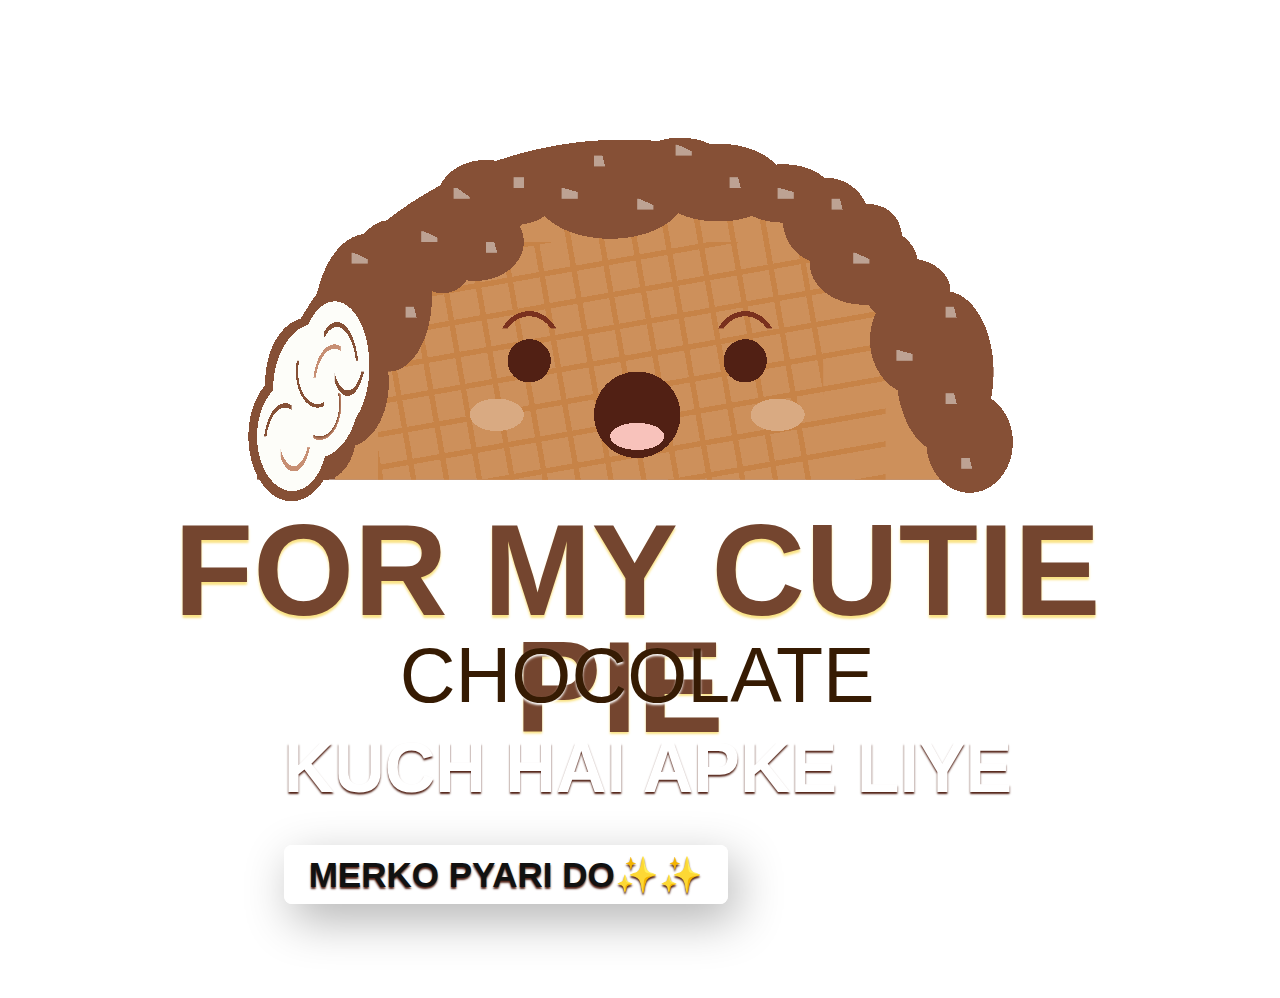
<file: index.html>
<!DOCTYPE html>
<html lang="en">
  <head>
    <meta charset="UTF-8" />
    <meta name="viewport" content="width=device-width, initial-scale=1.0" />
    <title>ISPE UTAR LO GUCCHAA</title>
    <link rel="stylesheet" href="style.css" />
  </head>
  <body>
    <div class="discontinued"></div>
    <div class="main">
      <H1>KUCH HAI APKE LIYE</H1>
      <div class="btn">
        <a href="new.html">MERKO PYARI DO✨✨</a>
      </div>
    </div>
  </body>
</html>
</file>
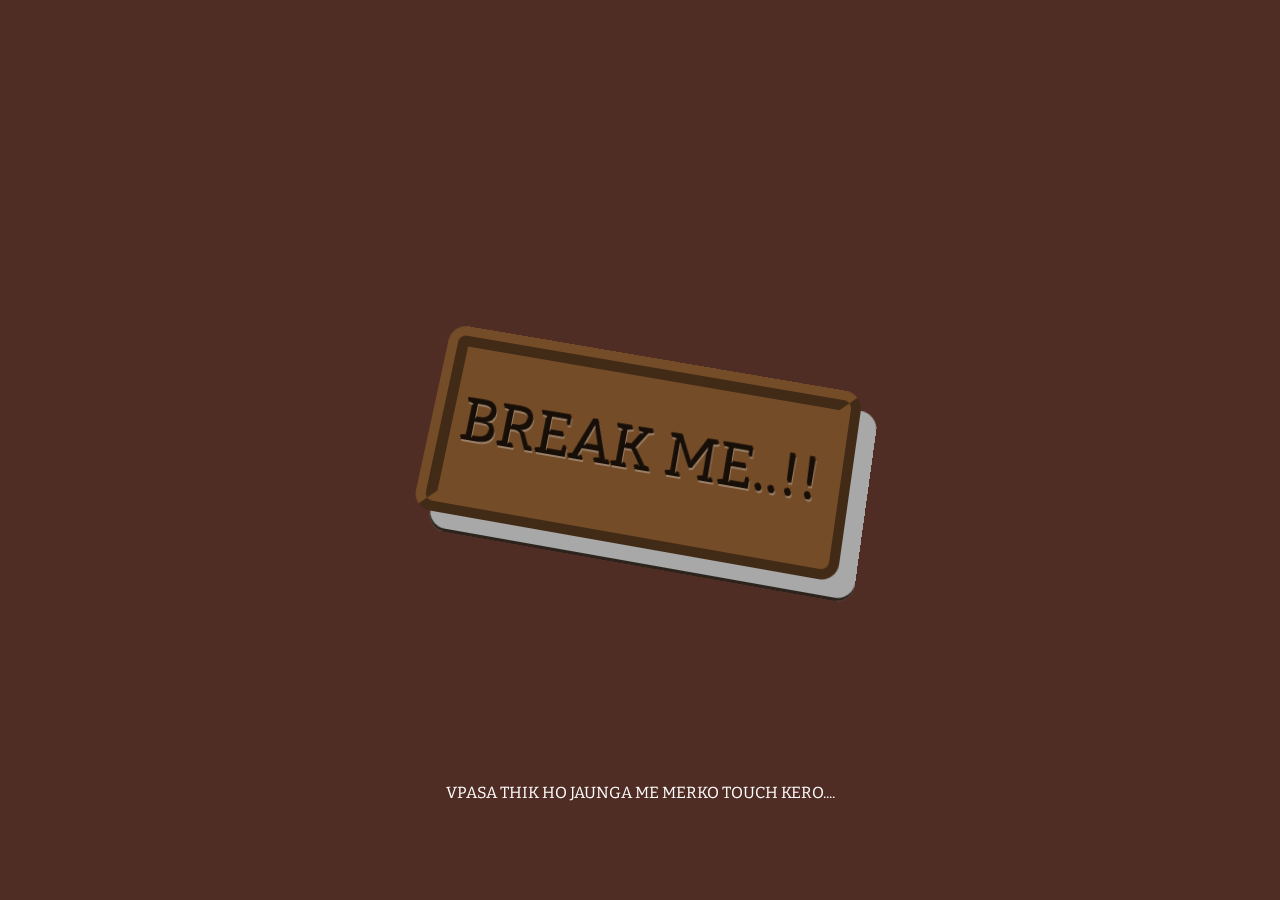
<file: new.html>
<!DOCTYPE html>
<html lang="en">
  <head>
    <meta charset="UTF-8" />
    <meta name="viewport" content="width=device-width, initial-scale=1.0" />
    <title>MOOD THIK KEROO NAAAAAAAAAAAA</title>
    <link rel="stylesheet" href="new.css" />
  </head>
  <body>
    <button class="chocolate-button">
      <div class="crumbs"></div>
      <span class="bar">
        <span class="text">BREAK ME..!!</span>
      </span>
    </button>

    <div class="instructions">VPASA THIK HO JAUNGA ME MERKO TOUCH KERO....</div>

    <script>
      console.clear();

      const elButton = document.querySelector(".chocolate-button");

      elButton.addEventListener("mousedown", (event) => {
        if (!elButton.matches(":focus")) {
          elButton.style.setProperty("--x", event.offsetX);
          elButton.style.setProperty("--y", event.offsetY);
        }
      });
    </script>
  </body>
</html>
</file>
<file: style.css>
div,
div:before,
div:after {
  display: block;
  content: "";
  position: absolute;
  box-sizing: border-box;
}

body {
  height: 100vh;
  width: 100vw;
  display: flex;
  justify-content: center;
  align-items: center;
  background: url(https://i.postimg.cc/RFvH4Fk2/chocolate-183543-1280.jpg);
  background-size: cover;
  background-repeat: no-repeat;
}

div.discontinued {
  width: 100vmin;
  height: 100vmin;
  display: flex;
  transform: scale(1.2);
  position: relative;
  justify-content: center;
  align-items: center;
  margin: 0 auto;
  background: radial-gradient(
        ellipse at 50% 120%,
        transparent 2.6vmin,
        #7a311e 2.6vmin,
        #7a311e 3vmin,
        transparent 3vmin
      )
      calc(-5vmin + 34vmin) calc(-10vmin + 38vmin) / 20vmin 10vmin no-repeat,
    radial-gradient(
        ellipse at 50% 120%,
        transparent 2.6vmin,
        #7a311e 2.6vmin,
        #7a311e 3vmin,
        transparent 3vmin
      )
      calc(-5vmin + 54vmin) calc(-10vmin + 38vmin) / 20vmin 10vmin no-repeat,
    radial-gradient(ellipse, #512014 2vmin, transparent 2vmin)
      calc(-5vmin + 38vmin) calc(-10vmin + 45vmin) / 12vmin 12vmin no-repeat,
    radial-gradient(ellipse, #512014 2vmin, transparent 2vmin)
      calc(-5vmin + 58vmin) calc(-10vmin + 45vmin) / 12vmin 12vmin no-repeat,
    radial-gradient(ellipse, #d9aa82 2.5vmin, transparent 2.5vmin)
      calc(-5vmin + 31vmin) calc(-10vmin + 50vmin) / 20vmin 12vmin no-repeat,
    radial-gradient(ellipse, #d9aa82 2.5vmin, transparent 2.5vmin)
      calc(-5vmin + 57vmin) calc(-10vmin + 50vmin) / 20vmin 12vmin no-repeat,
    radial-gradient(ellipse, #f8c2bb 2.5vmin, transparent 2.5vmin)
      calc(-5vmin + 44vmin) calc(-10vmin + 53vmin) / 20vmin 10vmin no-repeat,
    radial-gradient(ellipse, #512014 4vmin, transparent 2.5vmin)
      calc(-5vmin + 44vmin) calc(-10vmin + 46vmin) / 20vmin 20vmin no-repeat,
    linear-gradient(25deg, #bda293 1vmin, transparent 0.5vmin)
      calc(-5vmin + 27.5vmin) calc(-10vmin + 41vmin) / 1.5vmin 1vmin no-repeat,
    linear-gradient(75deg, #bda293 1vmin, transparent 0.5vmin)
      calc(-5vmin + 32.5vmin) calc(-10vmin + 46vmin) / 1.5vmin 1vmin no-repeat,
    linear-gradient(25deg, #bda293 1vmin, transparent 0.5vmin)
      calc(-5vmin + 57.5vmin) calc(-10vmin + 31vmin) / 1.5vmin 1vmin no-repeat,
    linear-gradient(75deg, #bda293 1vmin, transparent 0.5vmin)
      calc(-5vmin + 82.5vmin) calc(-10vmin + 46vmin) / 1.5vmin 1vmin no-repeat,
    linear-gradient(25deg, #bda293 1vmin, transparent 0.5vmin)
      calc(-5vmin + 74vmin) calc(-10vmin + 41vmin) / 1.5vmin 1vmin no-repeat,
    linear-gradient(75deg, #bda293 1vmin, transparent 0.5vmin)
      calc(-5vmin + 82.5vmin) calc(-10vmin + 54vmin) / 1.5vmin 1vmin no-repeat,
    linear-gradient(25deg, #bda293 1vmin, transparent 0.5vmin)
      calc(-5vmin + 34vmin) calc(-10vmin + 39vmin) / 1.5vmin 1vmin no-repeat,
    linear-gradient(75deg, #bda293 1vmin, transparent 0.5vmin)
      calc(-5vmin + 62.5vmin) calc(-10vmin + 34vmin) / 1.5vmin 1vmin no-repeat,
    linear-gradient(25deg, #bda293 1vmin, transparent 0.5vmin)
      calc(-5vmin + 54vmin) calc(-10vmin + 36vmin) / 1.5vmin 1vmin no-repeat,
    linear-gradient(95deg, #bda293 1vmin, transparent 0.5vmin)
      calc(-5vmin + 42.5vmin) calc(-10vmin + 34vmin) / 1.5vmin 1vmin no-repeat,
    linear-gradient(35deg, #bda293 1vmin, transparent 0.5vmin)
      calc(-5vmin + 37vmin) calc(-10vmin + 35vmin) / 1.5vmin 1vmin no-repeat,
    linear-gradient(75deg, #bda293 1vmin, transparent 0.5vmin)
      calc(-5vmin + 40vmin) calc(-10vmin + 40vmin) / 1.5vmin 1vmin no-repeat,
    linear-gradient(15deg, #bda293 1vmin, transparent 0.5vmin)
      calc(-5vmin + 47vmin) calc(-10vmin + 35vmin) / 1.5vmin 1vmin no-repeat,
    linear-gradient(75deg, #bda293 1vmin, transparent 0.5vmin)
      calc(-5vmin + 50vmin) calc(-10vmin + 32vmin) / 1.5vmin 1vmin no-repeat,
    linear-gradient(15deg, #bda293 1vmin, transparent 0.5vmin)
      calc(-5vmin + 67vmin) calc(-10vmin + 35vmin) / 1.5vmin 1vmin no-repeat,
    linear-gradient(75deg, #bda293 1vmin, transparent 0.5vmin)
      calc(-5vmin + 72vmin) calc(-10vmin + 36vmin) / 1.5vmin 1vmin no-repeat,
    linear-gradient(15deg, #bda293 1vmin, transparent 0.5vmin)
      calc(-5vmin + 78vmin) calc(-10vmin + 50vmin) / 1.5vmin 1vmin no-repeat,
    linear-gradient(75deg, #bda293 1vmin, transparent 0.5vmin)
      calc(-5vmin + 84vmin) calc(-10vmin + 60vmin) / 1.5vmin 1vmin no-repeat,
    radial-gradient(
        ellipse at 90% 110%,
        transparent 1.8vmin,
        #c78f74 1.8vmin,
        #c78f74 2vmin,
        transparent 1vmin
      )
      calc(-5vmin + 20.5vmin) calc(-10vmin + 42.5vmin) / 6vmin 10vmin no-repeat,
    radial-gradient(
        ellipse at 90% 110%,
        transparent 1.8vmin,
        #865036 1.8vmin,
        #865036 2vmin,
        transparent 1vmin
      )
      calc(-5vmin + 16vmin) calc(-10vmin + 48vmin) / 6vmin 10vmin no-repeat,
    radial-gradient(
        ellipse at 10% 10%,
        transparent 1.8vmin,
        #865036 1.8vmin,
        #c78f74 2vmin,
        transparent 1vmin
      )
      calc(-5vmin + 24vmin) calc(-10vmin + 54vmin) / 6vmin 10vmin no-repeat,
    radial-gradient(
        ellipse at 90% 10%,
        transparent 1.8vmin,
        #865036 1.8vmin,
        #865036 2vmin,
        transparent 1vmin
      )
      calc(-5vmin + 19vmin) calc(-10vmin + 51vmin) / 6vmin 10vmin no-repeat,
    radial-gradient(
        ellipse at 20% -20%,
        transparent 1.5vmin,
        #c78f74 1.5vmin,
        #c78f74 1.7vmin,
        transparent 1.7vmin
      )
      calc(-5vmin + 21vmin) calc(-10vmin + 59vmin) / 6vmin 10vmin no-repeat,
    radial-gradient(
        ellipse at 20% -20%,
        transparent 1.5vmin,
        #865036 1.5vmin,
        #865036 1.7vmin,
        transparent 1.7vmin
      )
      calc(-5vmin + 26vmin) calc(-10vmin + 52vmin) / 6vmin 10vmin no-repeat,
    radial-gradient(
        ellipse at 20% 110%,
        transparent 1.8vmin,
        #865036 1.8vmin,
        #865036 2vmin,
        transparent 1vmin
      )
      calc(-5vmin + 25vmin) calc(-10vmin + 41vmin) / 6vmin 10vmin no-repeat,
    radial-gradient(ellipse, #fdfdf9 3.2vmin, transparent 1vmin)
      calc(-5vmin + 22vmin) calc(-10vmin + 44vmin) / 8vmin 15vmin no-repeat,
    radial-gradient(ellipse, #fdfdf9 4vmin, transparent 1vmin)
      calc(-5vmin + 19.75vmin) calc(-10vmin + 46.75vmin) / 9vmin 14vmin
      no-repeat,
    radial-gradient(ellipse, #fdfdf9 3.25vmin, transparent 1vmin)
      calc(-5vmin + 17.5vmin) calc(-10vmin + 51vmin) / 9vmin 14vmin no-repeat,
    radial-gradient(ellipse at 0% 0%, #fdfdf9 4.5vmin, transparent 1vmin)
      calc(-5vmin + 22vmin) calc(-10vmin + 53vmin) / 5vmin 10vmin no-repeat,
    radial-gradient(ellipse, #865036 4vmin, transparent 1vmin)
      calc(-5vmin + 78.75vmin) calc(-10vmin + 51.5vmin) / 12vmin 14vmin
      no-repeat,
    radial-gradient(ellipse, #865036 4.5vmin, transparent 1vmin)
      calc(-5vmin + 73.5vmin) calc(-10vmin + 41.5vmin) / 13vmin 15vmin no-repeat,
    radial-gradient(ellipse, #865036 4.5vmin, transparent 1vmin)
      calc(-5vmin + 78vmin) calc(-10vmin + 44.5vmin) / 9vmin 15vmin no-repeat,
    radial-gradient(ellipse, #865036 4vmin, transparent 1vmin)
      calc(-5vmin + 73vmin) calc(-10vmin + 40vmin) / 12vmin 9vmin no-repeat,
    radial-gradient(ellipse, #865036 5vmin, transparent 1vmin)
      calc(-5vmin + 69vmin) calc(-10vmin + 37.5vmin) / 12vmin 9vmin no-repeat,
    radial-gradient(ellipse, #865036 3vmin, transparent 1vmin)
      calc(-5vmin + 71vmin) calc(-10vmin + 35vmin) / 9vmin 9vmin no-repeat,
    radial-gradient(ellipse, #865036 4vmin, transparent 1vmin)
      calc(-5vmin + 67vmin) calc(-10vmin + 33.5vmin) / 9vmin 9vmin no-repeat,
    radial-gradient(ellipse, #865036 4.5vmin, transparent 1vmin)
      calc(-5vmin + 60vmin) calc(-10vmin + 31vmin) / 15vmin 9vmin no-repeat,
    radial-gradient(ellipse, #865036 7vmin, transparent 1vmin)
      calc(-5vmin + 44vmin) calc(-10vmin + 31vmin) / 15vmin 9vmin no-repeat,
    radial-gradient(ellipse, #865036 6vmin, transparent 1vmin)
      calc(-5vmin + 54vmin) calc(-10vmin + 30vmin) / 15vmin 9vmin no-repeat,
    radial-gradient(ellipse, #865036 4.5vmin, transparent 1vmin)
      calc(-5vmin + 47vmin) calc(-10vmin + 29vmin) / 15vmin 9vmin no-repeat,
    radial-gradient(ellipse, #865036 3.75vmin, transparent 1vmin)
      calc(-5vmin + 52vmin) calc(-10vmin + 29.25vmin) / 12vmin 6vmin no-repeat,
    radial-gradient(ellipse, #865036 3.75vmin, transparent 1vmin)
      calc(-5vmin + 47vmin) calc(-10vmin + 30vmin) / 11vmin 4vmin no-repeat,
    radial-gradient(ellipse, #865036 3.75vmin, transparent 1vmin)
      calc(-5vmin + 43vmin) calc(-10vmin + 31vmin) / 8vmin 4vmin no-repeat,
    radial-gradient(ellipse at left top, #865036 3.75vmin, transparent 1vmin)
      calc(-5vmin + 29vmin) calc(-10vmin + 43vmin) / 8vmin 11vmin no-repeat,
    radial-gradient(ellipse, #865036 4.5vmin, transparent 1vmin)
      calc(-5vmin + 35vmin) calc(-10vmin + 32vmin) / 10vmin 8vmin no-repeat,
    radial-gradient(ellipse, #865036 3.5vmin, transparent 1vmin)
      calc(-5vmin + 38vmin) calc(-10vmin + 31.5vmin) / 10vmin 8vmin no-repeat,
    radial-gradient(ellipse, #865036 4.5vmin, transparent 1vmin)
      calc(-5vmin + 34vmin) calc(-10vmin + 36vmin) / 10vmin 8vmin no-repeat,
    radial-gradient(ellipse, #865036 3.5vmin, transparent 1vmin)
      calc(-5vmin + 35vmin) calc(-10vmin + 33vmin) / 10vmin 8vmin no-repeat,
    radial-gradient(ellipse, #865036 3vmin, transparent 1vmin)
      calc(-5vmin + 32vmin) calc(-10vmin + 36vmin) / 8vmin 10vmin no-repeat,
    radial-gradient(ellipse at bottom right, #865036 5vmin, transparent 1vmin)
      calc(-5vmin + 21vmin) calc(-10vmin + 34vmin) / 8vmin 14vmin no-repeat,
    radial-gradient(ellipse, #865036 4vmin, transparent 1vmin)
      calc(-5vmin + 27vmin) calc(-10vmin + 38vmin) / 8vmin 14vmin no-repeat,
    radial-gradient(ellipse at left top, #865036 3vmin, transparent 1vmin)
      calc(-5vmin + 27vmin) calc(-10vmin + 48vmin) / 6vmin 14vmin no-repeat,
    radial-gradient(ellipse, #865036 4vmin, transparent 1vmin)
      calc(-5vmin + 17.5vmin) calc(-10vmin + 44vmin) / 12vmin 18vmin no-repeat,
    radial-gradient(ellipse at left, #865036 4vmin, transparent 1vmin)
      calc(-5vmin + 27vmin) calc(-10vmin + 44vmin) / 6vmin 18vmin no-repeat,
    radial-gradient(ellipse, #865036 4vmin, transparent 1vmin)
      calc(-5vmin + 16vmin) calc(-10vmin + 49vmin) / 12vmin 18vmin no-repeat,
    radial-gradient(ellipse at left, #865036 3vmin, transparent 1vmin)
      calc(-5vmin + 25vmin) calc(-10vmin + 48.5vmin) / 6vmin 18vmin no-repeat,
    repeating-linear-gradient(
        80deg,
        #c78347 0vmin,
        #c78347 0.5vmin,
        transparent 0.5vmin,
        transparent 3vmin
      )
      calc(-5vmin + 30vmin) calc(-10vmin + 40vmin) / 17vmin 22vmin no-repeat,
    repeating-linear-gradient(
        80deg,
        #c78347 0vmin,
        #c78347 0.5vmin,
        transparent 0.5vmin,
        transparent 3vmin
      )
      calc(-5vmin + 45.25vmin) calc(-10vmin + 36vmin) / 26vmin 26vmin no-repeat,
    repeating-linear-gradient(
        -10deg,
        #c78347 0vmin,
        #c78347 0.5vmin,
        transparent 0.5vmin,
        transparent 3vmin
      )
      calc(-5vmin + 30vmin) calc(-10vmin + 40vmin) / 47vmin 22vmin no-repeat,
    radial-gradient(ellipse at 50% 100%, #cd905b 30vmin, transparent 1vmin)
      calc(-5vmin + 16vmin) calc(-10vmin + 22vmin) / 80vmin 40vmin no-repeat,
    radial-gradient(ellipse at 46% 100%, #865036 34vmin, transparent 1vmin)
      calc(-5vmin + 16vmin) calc(-10vmin + 22vmin) / 80vmin 40vmin no-repeat;
}

div.discontinued:after {
  width: 100vmin;
  height: 100vmin;
  left: -1vmin;
  text-align: center;
  z-index: 99;
  padding-top: 55vmin;
  font-size: 12vmin;
  font-weight: 900;
  transform: scale(1);
  z-index: 999;
  color: #74452f;
  text-shadow: 0 2px 2px #fae385;
  line-height: 0.9;
  text-transform: uppercase;
  white-space: pre-wrap;
  font-family: "Oswald", sans-serif;
  content: "FOR MY CUTIE PIE ";
}

div.discontinued:before {
  width: 100vmin;
  height: 100vmin;
  left: -1vmin;
  text-align: center;
  z-index: 99;
  padding-top: 67vmin;
  font-size: 7.15vmin;
  font-weight: 400;
  transform: scale(1);
  z-index: 1999;
  color: #361b03;
  text-shadow: 0 2px 2px #fae385;
  line-height: 0.9;
  text-transform: uppercase;
  white-space: pre-wrap;
  font-family: "Oswald", sans-serif;
  content: "Chocolate";
  text-shadow: 0 2px 2px #ffffff;
}

.main {
  color: #ffffff;
  position: absolute;
  bottom: 5%;
  font-weight: 600;
  font-size: 35px;
  font-family: "Oswald", sans-serif;
  text-shadow: 0 2px 2px #512014;
}
.main a {
  color: white;
  text-shadow: 0 2px 2px #512014;
}
.main a:hover {
  color: rgb(230, 47, 47);
  text-shadow: 0 2px 2px #ffffff;
}
.btn a {
  text-decoration: none;
  color: #111;
  background: #fff;
  padding: 10px 25px;
  border-radius: 8px;
  box-shadow: 0.5rem 1rem 3rem hsl(0, 0%, 0%, 0.3);
}
</file>
<file: new.css>
@import url("https://fonts.googleapis.com/css?family=Bitter:700&display=swap");
*,
*:before,
*:after {
  position: relative;
  box-sizing: border-box;
}

html,
body {
  height: 100%;
  width: 100%;
  margin: 0;
  padding: 0;
  overflow: hidden;
}

body {
  display: flex;
  justify-content: center;
  align-items: center;
  background: #502d24;
  transform-style: preserve-3d;
  perspective: 1000px;
}

.instructions {
  position: absolute;
  bottom: 10%;

  left: 0;
  right: 0;
  padding: 0.5rem;
  text-align: center;
  font-family: Bitter, sans-serif;
  color: white;
}

:root {
  --brown: #754c28;
  --brown-light: #bcaea1a4;
  --brown-dark: #a9a8a8;
  --brown-darker: #2c241c;
  --brown-darkz: #000000;
}

.chocolate-button {
  /* Reset button styles */
  -webkit-appearance: none;
  -moz-appearance: none;
  appearance: none;
  border: none;
  background: none;
  padding: 0;
  margin: 0;
  font-size: 10vmin;
  font-family: Bitter, cursive;
  cursor: pointer;
  transform: rotateX(10deg) rotateZ(10deg);
}
@media (min-width: 600px) {
  .chocolate-button {
    font-size: 60px;
  }
}
.chocolate-button .bar {
  border-radius: 0.3em;
  display: block;
  transition: transform 0.1s ease;
}
.chocolate-button .bar:hover,
.chocolate-button .bar:focus,
.chocolate-button .bar:active {
  transform: translateY(0.05em);
}
.chocolate-button .bar:before,
.chocolate-button .bar:after {
  content: "";
  position: absolute;
  left: 0;
  width: 100%;
  height: 100%;
  z-index: -1;
  border-radius: inherit;
}
.chocolate-button .bar:before {
  background-color: var(--brown);
  border: 0.35em rgba(117, 76, 40, 0.6) ridge;
  top: 0;
  z-index: 0;
}
.chocolate-button .bar:after {
  top: 0.3em;
  left: 0.3em;
  background: var(--brown-dark);
  box-shadow: inset 0 -0.05em var(--brown-darker);
}
.chocolate-button .text,
.chocolate-button .bar:before,
.chocolate-button .bar:after {
  transition: -webkit-clip-path 0.15s steps(3, start);
  transition: clip-path 0.15s steps(3, start);
  transition: clip-path 0.15s steps(3, start),
    -webkit-clip-path 0.15s steps(3, start);
  -webkit-clip-path: polygon(
    100% 0,
    100% 100%,
    calc(30% + var(--x, 0) * 1px) 100%,
    calc(24% + var(--x, 0) * 1px) 100%,
    calc(7% + var(--x, 0) * 1px) 100%,
    calc(0% + var(--x, 0) * 1px) 100%,
    calc(-6% + var(--x, 0) * 1px) 100%,
    calc(-20% + var(--x, 0) * 1px) 100%,
    calc(-30% + var(--x, 0) * 1px) 100%,
    0 100%,
    0 0
  );
  clip-path: polygon(
    100% 0,
    100% 100%,
    calc(30% + var(--x, 0) * 1px) 100%,
    calc(24% + var(--x, 0) * 1px) 100%,
    calc(7% + var(--x, 0) * 1px) 100%,
    calc(0% + var(--x, 0) * 1px) 100%,
    calc(-6% + var(--x, 0) * 1px) 100%,
    calc(-20% + var(--x, 0) * 1px) 100%,
    calc(-30% + var(--x, 0) * 1px) 100%,
    0 100%,
    0 0
  );
}
.chocolate-button .text {
  display: block;
  padding: 1em 0.5em;
  color: var(--brown-darkz);
  opacity: 0.8;
  text-shadow: 1px 2px var(--brown-light), -1px -2px black;
}

/* ---------------------------------- */
.crumbs {
  position: absolute;
  width: 0.3em;
  height: 0.3em;
  border-radius: 50%;
  top: 0;
  left: calc(var(--x, 0) * 1px);
  pointer-events: none;
  opacity: 0;
}
.crumbs:before,
.crumbs:after {
  content: "";
  position: absolute;
  height: 100%;
  width: 100%;
  border-radius: inherit;
  box-shadow: -1.7547952103em 1.6770189606em var(--brown),
    -1.7547952103em 1.6770189606em var(--brown),
    -2.3011845128em 2.8794398227em var(--brown),
    -2.3011845128em 2.8794398227em var(--brown),
    -0.4217394874em 0.0705320589em var(--brown),
    -0.4217394874em 0.0705320589em var(--brown),
    -0.1159591693em 0.7704363452em var(--brown),
    -0.1159591693em 0.7704363452em var(--brown),
    -2.1492040765em 2.1268170697em var(--brown),
    -2.1492040765em 2.1268170697em var(--brown),
    2.4411882244em 0.9208513046em var(--brown),
    2.4411882244em 0.9208513046em var(--brown),
    2.1550483899em 1.5017137668em var(--brown),
    2.1550483899em 1.5017137668em var(--brown),
    -1.9464615267em 1.4567134934em var(--brown),
    -1.9464615267em 1.4567134934em var(--brown),
    -2.8690082426em 2.7340134596em var(--brown),
    -2.8690082426em 2.7340134596em var(--brown),
    -1.6327566611em 1.5461441639em var(--brown),
    -1.6327566611em 1.5461441639em var(--brown),
    -1.7259157274em 2.7136771803em var(--brown),
    -1.7259157274em 2.7136771803em var(--brown),
    -0.9947450354em 2.2508840811em var(--brown),
    -0.9947450354em 2.2508840811em var(--brown),
    1.6174468599em 0.1411684513em var(--brown),
    1.6174468599em 0.1411684513em var(--brown),
    -1.3639903681em 2.24584453em var(--brown),
    -1.3639903681em 2.24584453em var(--brown),
    -1.6694185722em 2.5090191985em var(--brown),
    -1.6694185722em 2.5090191985em var(--brown),
    0.3857759081em 1.2122188346em var(--brown),
    0.3857759081em 1.2122188346em var(--brown),
    -1.1774451283em 2.1662207765em var(--brown),
    -1.1774451283em 2.1662207765em var(--brown),
    -2.1704305823em 1.3741380577em var(--brown),
    -2.1704305823em 1.3741380577em var(--brown),
    0.5921977864em 0.6783236635em var(--brown),
    0.5921977864em 0.6783236635em var(--brown),
    1.0593329551em 2.6875484967em var(--brown),
    1.0593329551em 2.6875484967em var(--brown);
}
.crumbs:before {
  height: 70%;
  width: 70%;
}

/* ---------------------------------- */
.chocolate-button:focus,
.chocolate-button:active {
  outline: none;
  -webkit-animation: chomp 0.3s cubic-bezier(0.72, 0.12, 0.32, 0.96);
  animation: chomp 0.3s cubic-bezier(0.72, 0.12, 0.32, 0.96);
}
@-webkit-keyframes chomp {
  30% {
    transform: translateZ(-6vmin) rotateX(15deg) rotateZ(12deg);
  }
  70% {
    transform: translateZ(-10vmin) rotateX(0deg) rotateZ(8deg);
  }
}
@keyframes chomp {
  30% {
    transform: translateZ(-6vmin) rotateX(15deg) rotateZ(12deg);
  }
  70% {
    transform: translateZ(-10vmin) rotateX(0deg) rotateZ(8deg);
  }
}
.chocolate-button:focus .text,
.chocolate-button:focus .bar:before,
.chocolate-button:focus .bar:after,
.chocolate-button:active .text,
.chocolate-button:active .bar:before,
.chocolate-button:active .bar:after {
  transition: none;
  -webkit-clip-path: polygon(
    100% 0,
    100% 100%,
    calc(30% + var(--x, 0) * 1px) 100%,
    calc(24% + var(--x, 0) * 1px) 75%,
    calc(7% + var(--x, 0) * 1px) 58%,
    calc(0% + var(--x, 0) * 1px) 65%,
    calc(-6% + var(--x, 0) * 1px) 45%,
    calc(-20% + var(--x, 0) * 1px) 51%,
    calc(-30% + var(--x, 0) * 1px) 100%,
    0 100%,
    0 0
  );
  clip-path: polygon(
    100% 0,
    100% 100%,
    calc(30% + var(--x, 0) * 1px) 100%,
    calc(24% + var(--x, 0) * 1px) 75%,
    calc(7% + var(--x, 0) * 1px) 58%,
    calc(0% + var(--x, 0) * 1px) 65%,
    calc(-6% + var(--x, 0) * 1px) 45%,
    calc(-20% + var(--x, 0) * 1px) 51%,
    calc(-30% + var(--x, 0) * 1px) 100%,
    0 100%,
    0 0
  );
}
.chocolate-button:focus .crumbs,
.chocolate-button:active .crumbs {
  opacity: 1;
  -webkit-animation: crumbs 1.5s ease-out both;
  animation: crumbs 1.5s ease-out both;
}
@-webkit-keyframes crumbs {
  to {
    transform: translateY(100vh);
  }
}
@keyframes crumbs {
  to {
    transform: translateY(100vh);
  }
}
.chocolate-button:focus .crumbs:before,
.chocolate-button:active .crumbs:before {
  -webkit-animation: inherit;
  animation: inherit;
  -webkit-animation-name: crumbs-left;
  animation-name: crumbs-left;
  -webkit-animation-duration: 1.2s;
  animation-duration: 1.2s;
}
@-webkit-keyframes crumbs-left {
  to {
    transform: translateX(-15vw) rotate(-5deg);
  }
}
@keyframes crumbs-left {
  to {
    transform: translateX(-15vw) rotate(-5deg);
  }
}
.chocolate-button:focus .crumbs:after,
.chocolate-button:active .crumbs:after {
  -webkit-animation: inherit;
  animation: inherit;
  -webkit-animation-name: crumbs-right;
  animation-name: crumbs-right;
}
@-webkit-keyframes crumbs-right {
  to {
    transform: translateX(15vw) rotate(5deg);
  }
}
@keyframes crumbs-right {
  to {
    transform: translateX(15vw) rotate(5deg);
  }
}
</file>
